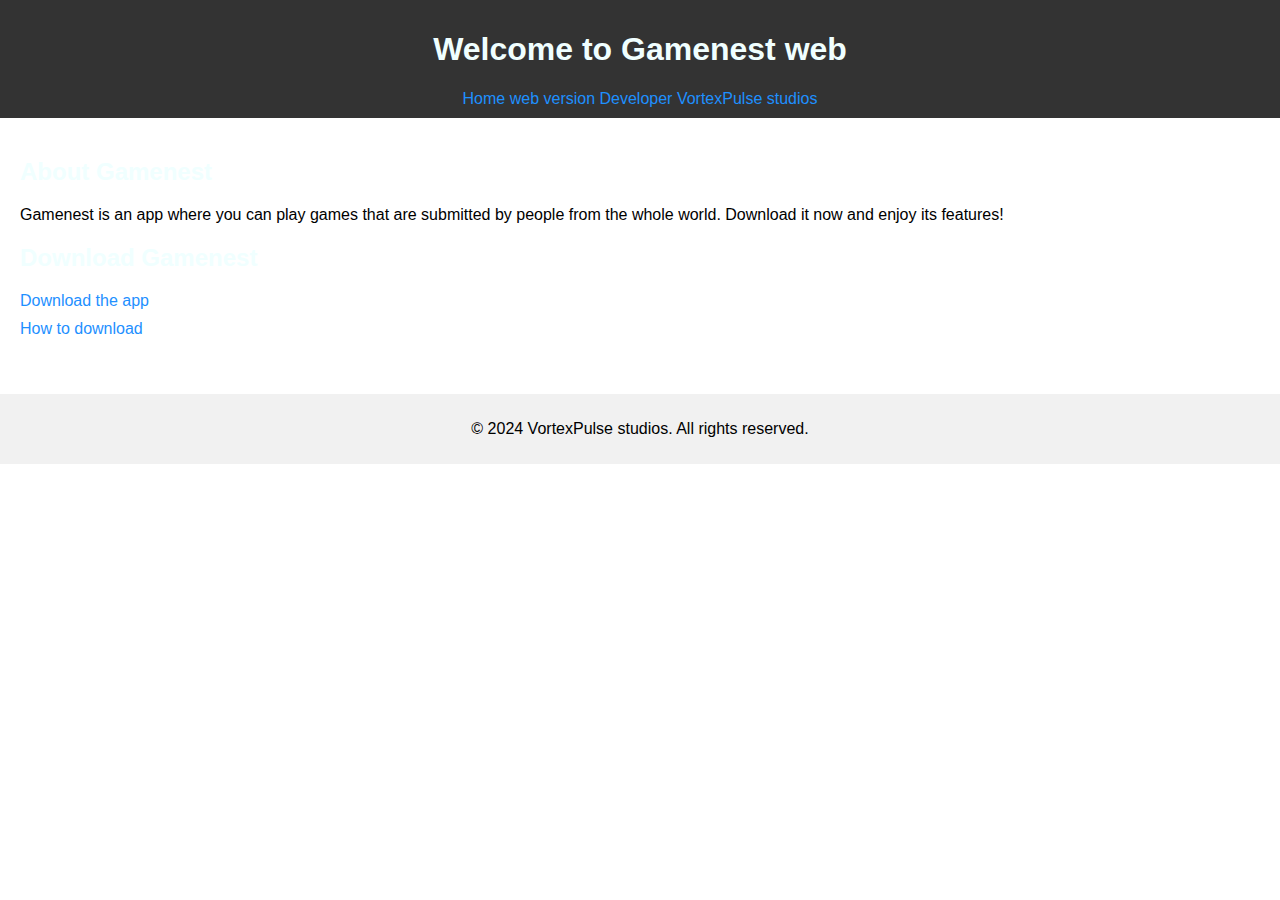
<file: index.html>
<!DOCTYPE html>
<html lang="en">
<head>
    <meta charset="UTF-8">
    <meta name="viewport" content="width=device-width, initial-scale=1.0">
    <title>gamenest</title>
    <link rel="stylesheet" href="styles.css">
</head>
<body>
    <header>
        <h1>Welcome to Gamenest web</h1>
        <nav>
            <a href="index.html">Home</a>
            <a href="https://vortexpulse-studios.github.io/gamenest-web/index.html">web version</a>
            <a href="https://vortexpulse-studios.github.io/gamenest-dev/index.html">Developer</a>
            <a herf="https://vortexpulse-studios.github.io/web/index.html">VortexPulse studios</a>
        </nav>
    </header>

    <main>
        <section id="intro">
            <h2>About Gamenest</h2>
            <p>Gamenest is an app where you can play games that are submitted by people from the whole world. Download it now and enjoy its features!</p>
        </section>

        <section id="download">
            <h2>Download Gamenest</h2>
            <ul>
                <li><a href="https://github.com/vortexpulse-studios/gamenest-download/releases/tag/gamenest" download>Download the app</a></li>
                <li></li><a href="https://vortexpulse-studios.github.io/gamenest/how-to-download.html">How to download</a></li>
            </ul>
        </section>
    </main>

    <footer>
        <p>&copy; 2024 VortexPulse studios. All rights reserved.</p>
    </footer>

    <script src="script.js"></script>
</body>
</html>
</file>
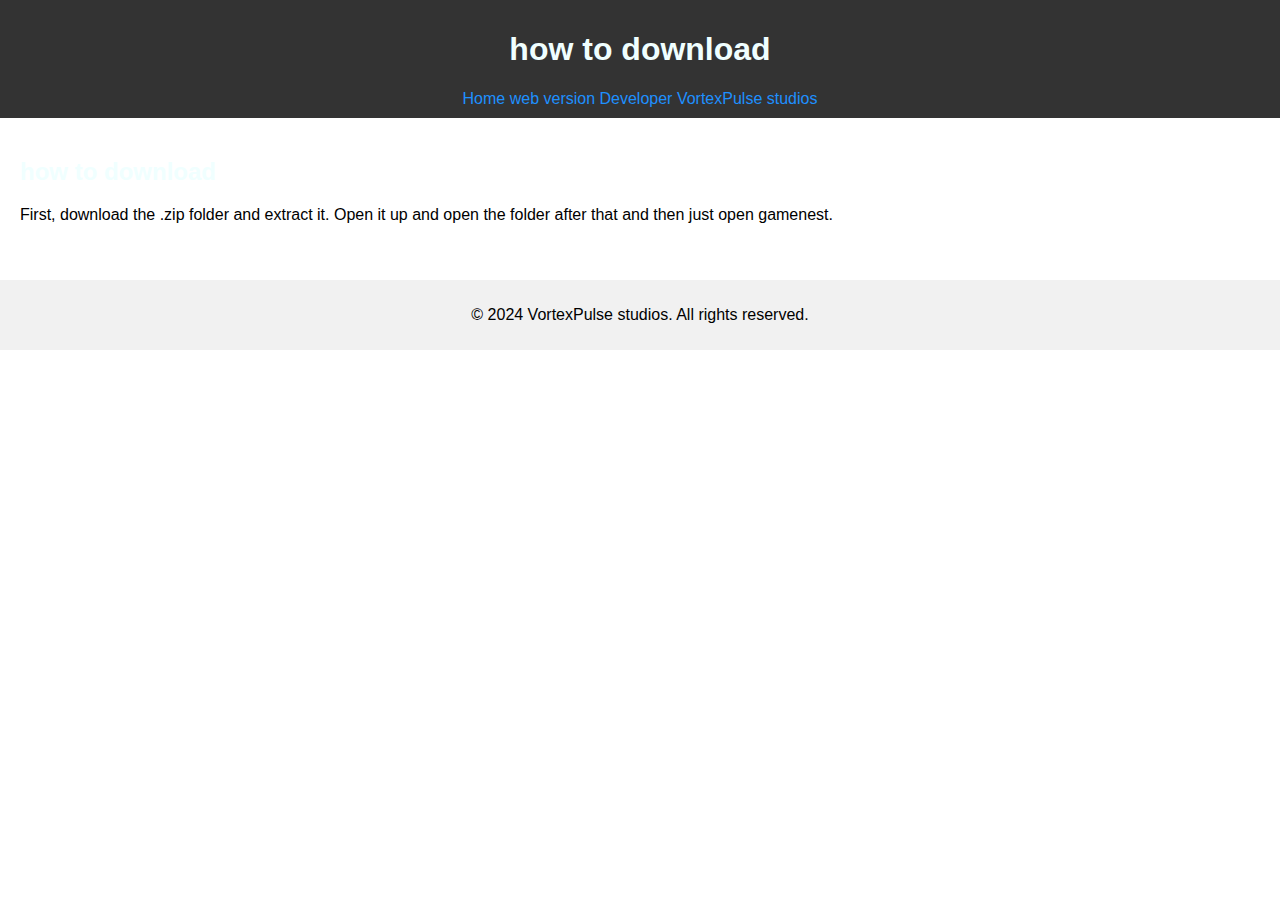
<file: how-to-download.html>
<!DOCTYPE html>
<html lang="en">
<head>
    <meta charset="UTF-8">
    <meta name="viewport" content="width=device-width, initial-scale=1.0">
    <title>how to download</title>
    <link rel="stylesheet" href="styles.css">
</head>
<body>
    <header>
        <h1>how to download</h1>
        <nav>
            <a href="index.html">Home</a>
            <a href="https://vortexpulse-studios.github.io/gamenest-web/index.html">web version</a>
            <a href="https://vortexpulse-studios.github.io/gamenest-dev/index.html">Developer</a>
            <a herf="https://vortexpulse-studios.github.io/web/index.html">VortexPulse studios</a>
        </nav>
    </header>

    <main>
        <section id="intro">
            <h2>how to download</h2>
            <p>First, download the .zip folder and extract it. Open it up and open the folder after that and then just open gamenest.</p>
        </section>

    </main>

    <footer>
        <p>&copy; 2024 VortexPulse studios. All rights reserved.</p>
    </footer>

    <script src="script.js"></script>
</body>
</html>
</file>
<file: styles.css>
body {
    font-family: Arial, sans-serif;
    margin: 0;
    padding: 0;
    box-sizing: border-box;
}

header {
    background: #333;
    color: #fff;
    padding: 10px 0;
    text-align: center;
}

main {
    padding: 20px;
}

h1, h2 {
    color: #F0FFFF;
}

a {
    color: #1e90ff;
    text-decoration: none;
}

a:hover {
    text-decoration: underline;
}

ul {
    list-style-type: none;
    padding: 0;
}

ul li {
    margin: 10px 0;
}

iframe {
    width: 100%;
    height: 600px;
    border: none;
}

footer {
    background: #f1f1f1;
    padding: 10px;
    text-align: center;
    margin-top: 20px;
}
</file>
